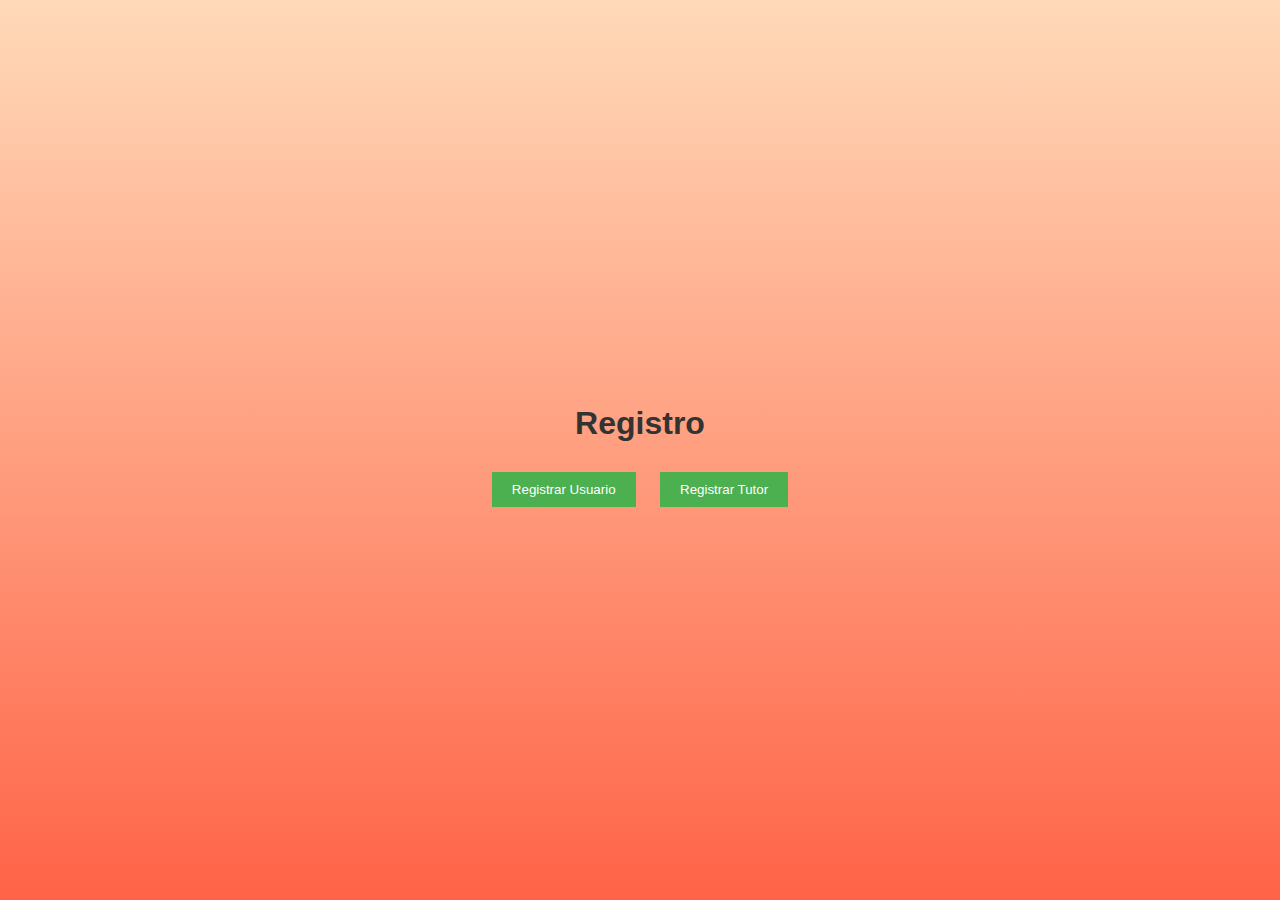
<file: templates/index.html>
<!DOCTYPE html>
<html lang="es">
<head>
    <meta charset="UTF-8">
    <meta name="viewport" content="width=device-width, initial-scale=1.0">
    <title>FactorGol</title>
    <link rel="stylesheet" href="/static/style.css">
</head>
<body>
    <div class="container">
        <h1>Registro</h1>
        <button onclick="location.href='/register_user'">Registrar Usuario</button>
        <button onclick="location.href='/register_tutor'">Registrar Tutor</button>
    </div>
</body>
</html>
</file>
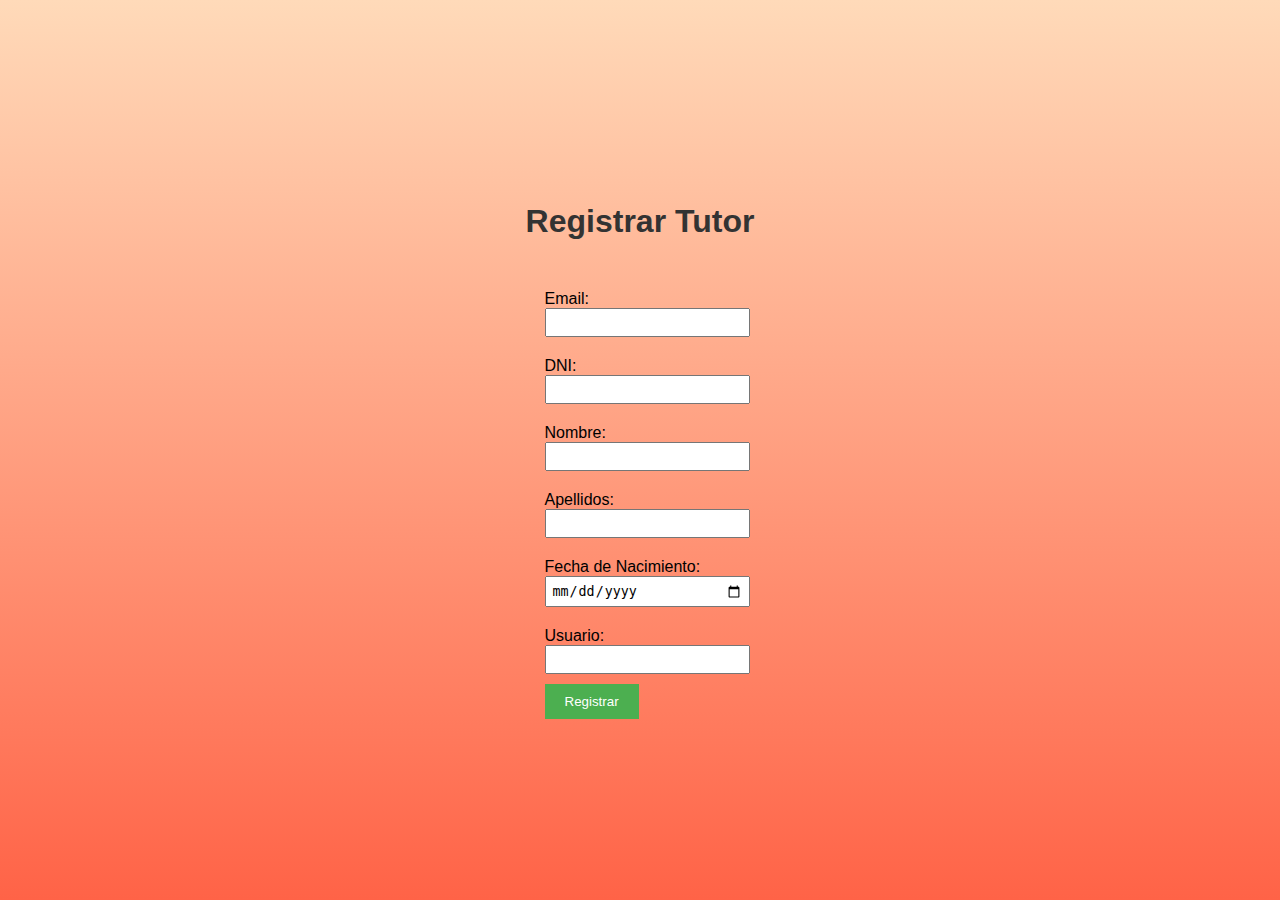
<file: templates/register_tutor.html>
<!DOCTYPE html>
<html lang="es">
<head>
    <meta charset="UTF-8">
    <meta name="viewport" content="width=device-width, initial-scale=1.0">
    <title>FactorGol</title>
    <link rel="stylesheet" href="/static/style.css">
</head>
<body>
    <h1>Registrar Tutor</h1>
    <form action="/register_tutor" method="post">
        <label for="email">Email:</label>
        <input type="email" id="email" name="email" required><br>
        <label for="dni">DNI:</label>
        <input type="text" id="dni" name="dni" required><br>
        <label for="nombre">Nombre:</label>
        <input type="text" id="nombre" name="nombre" required><br>
        <label for="apellidos">Apellidos:</label>
        <input type="text" id="apellidos" name="apellidos" required><br>
        <label for="fecha_nacimiento">Fecha de Nacimiento:</label>
        <input type="date" id="fecha_nacimiento" name="fecha_nacimiento" required><br>
        <label for="usuario">Usuario:</label>
        <input type="text" id="usuario" name="usuario" required><br>
        <button type="submit">Registrar</button>
    </form>
</body>
</html>
</file>
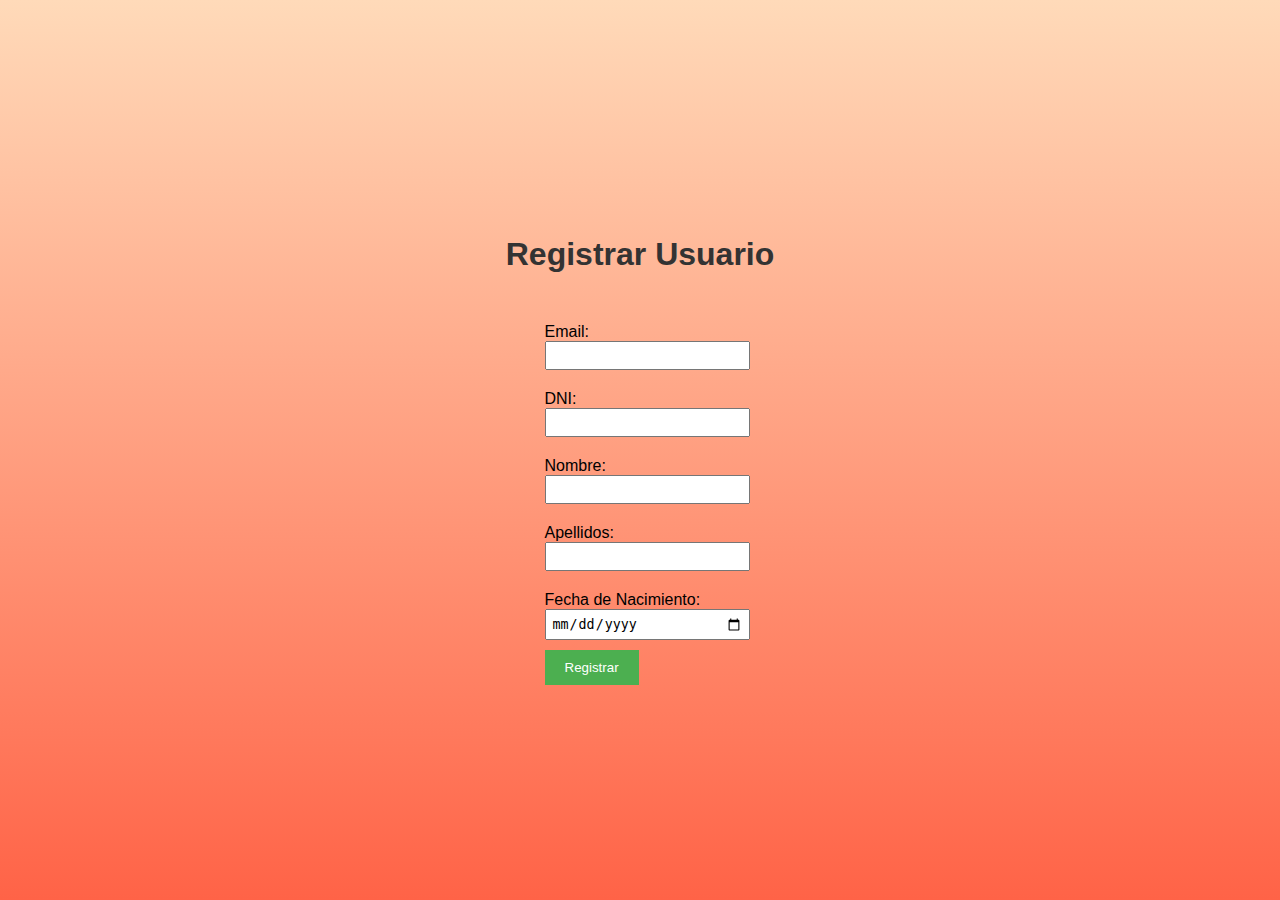
<file: templates/register_user.html>
<!DOCTYPE html>
<html lang="es">
<head>
    <meta charset="UTF-8">
    <meta name="viewport" content="width=device-width, initial-scale=1.0">
    <title>FactorGol</title>
    <link rel="stylesheet" href="/static/style.css">
</head>
<body>
    <h1>Registrar Usuario</h1>
    <form action="/register_user" method="post">
        <label for="email">Email:</label>
        <input type="email" id="email" name="email" required><br>
        <label for="dni">DNI:</label>
        <input type="text" id="dni" name="dni" required><br>
        <label for="nombre">Nombre:</label>
        <input type="text" id="nombre" name="nombre" required><br>
        <label for="apellidos">Apellidos:</label>
        <input type="text" id="apellidos" name="apellidos" required><br>
        <label for="fecha_nacimiento">Fecha de Nacimiento:</label>
        <input type="date" id="fecha_nacimiento" name="fecha_nacimiento" required><br>
        <button type="submit">Registrar</button>
    </form>
</body>
</html>
</file>
<file: static/style.css>
body {
    font-family: Arial, sans-serif;
    margin: 0;
    padding: 0;
    height: 100vh;
    display: flex;
    justify-content: center;
    align-items: center;
    background: linear-gradient(to bottom, #FFDAB9, #FF6347);
    flex-direction: column; /* Asegura que los elementos hijos se apilen verticalmente */
}

h1 {
    color: #333;
    margin-bottom: 20px; /* Añade espacio debajo del h1 */
}

form {
    margin-top: 20px;
}

label {
    display: block;
    margin-top: 10px;
}

input {
    margin-bottom: 10px;
    padding: 5px;
    width: 100%;
}

button {
    padding: 10px 20px;
    background-color: #4CAF50;
    color: white;
    border: none;
    cursor: pointer;
}

button:hover {
    background-color: #45a049;
}

.container {
    text-align: center;
}

.container button {
    margin: 10px;
}
</file>
